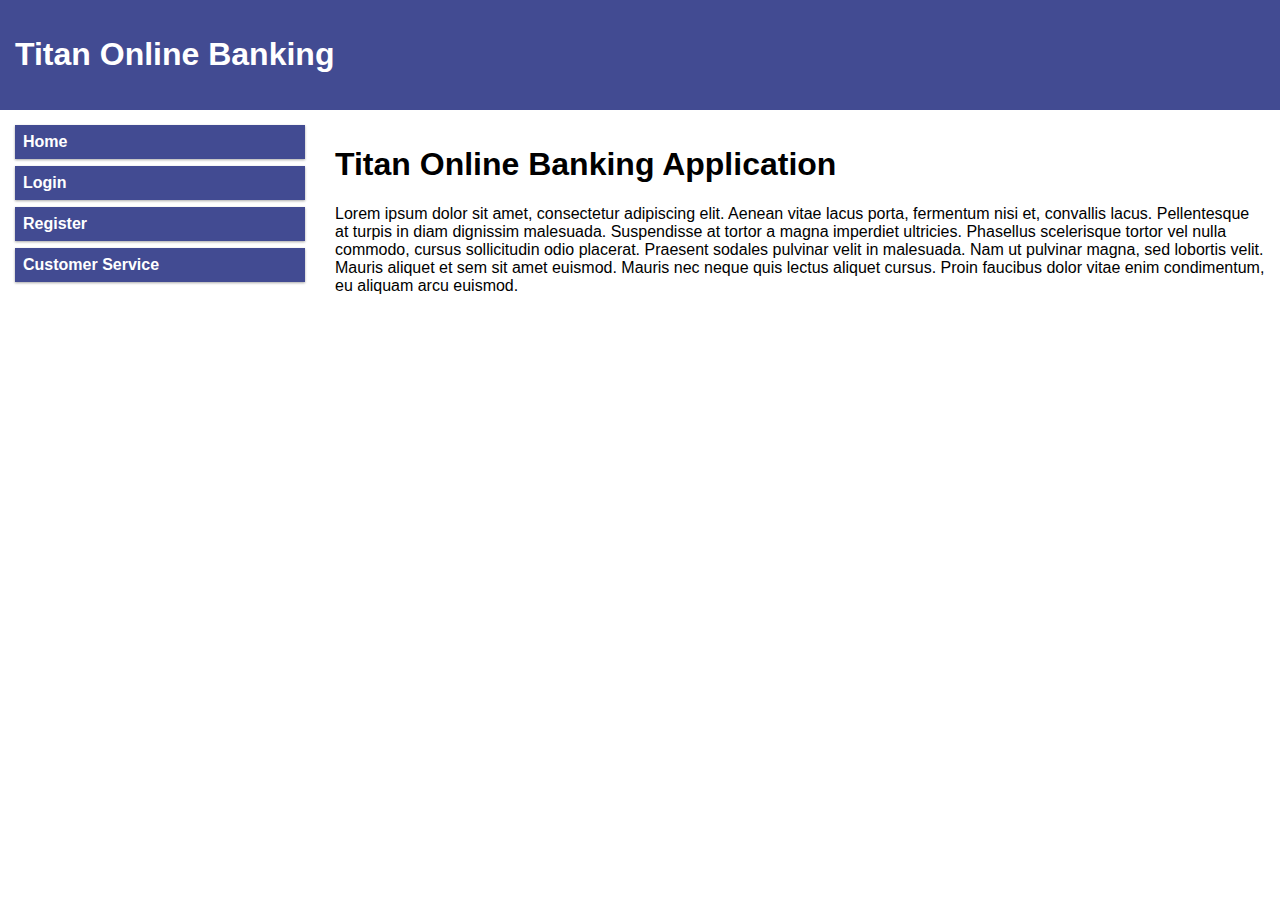
<file: web/index.html>
<!DOCTYPE html>
<html>
<head>
<meta name="viewport" content="width=device-width, initial-scale=1.0">
<link rel="stylesheet" type="text/css" href="toba.css">
</head>


<body>

<div class="header">
<h1>Titan Online Banking</h1>
</div>

<div class="row">

<div class="col-3 menu">
<ul>
          <li><a href="index.html">
                  Home</a></li>
          <li><a href="login.html">
                  Login</a></li>
          <li><a href="new_customer.jsp">
                  Register</a></li>
          <li><a href="customerService.html">
                  Customer Service</a></li>
</ul>
</div>

<div class="col-9">
<h1>Titan Online Banking Application</h1>
<p>Lorem ipsum dolor sit amet, consectetur adipiscing elit. Aenean vitae lacus porta, 
    fermentum nisi et, convallis lacus. Pellentesque at turpis in diam dignissim malesuada. 
    Suspendisse at tortor a magna imperdiet ultricies. Phasellus scelerisque tortor vel nulla 
    commodo, cursus sollicitudin odio placerat. Praesent sodales pulvinar velit in malesuada. 
    Nam ut pulvinar magna, sed lobortis velit. Mauris aliquet et sem sit amet euismod. 
    Mauris nec neque quis lectus aliquet cursus. Proin faucibus dolor vitae enim condimentum, 
    eu aliquam arcu euismod.</p>
</div>

</div>
</body>
</html>
</file>
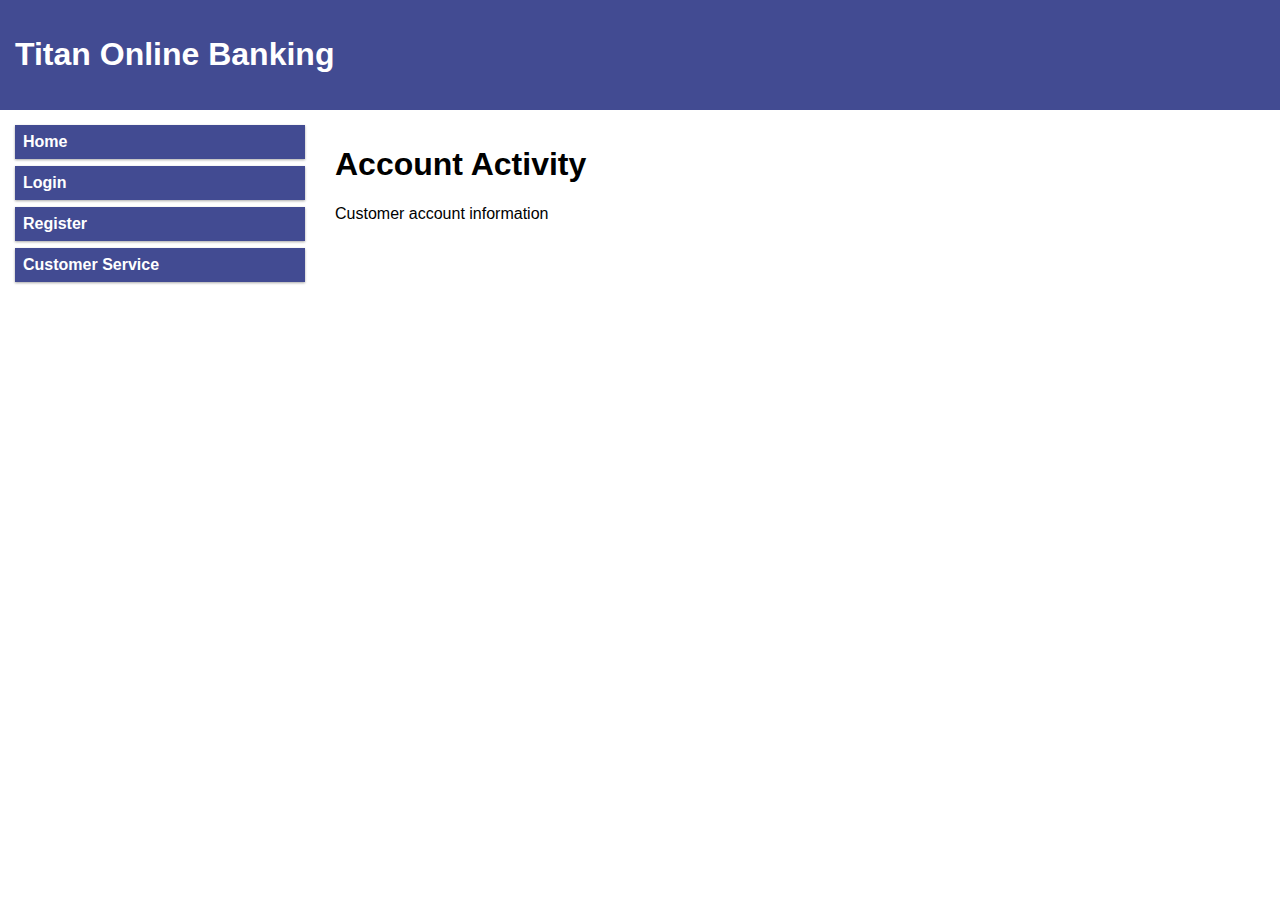
<file: web/account_activity.html>
<!DOCTYPE html>
<html>
<head>
<meta name="viewport" content="width=device-width, initial-scale=1.0">
<link rel="stylesheet" type="text/css" href="toba.css">
</head>


<body>

<div class="header">
<h1>Titan Online Banking</h1>
</div>

<div class="row">

<div class="col-3 menu">
<ul>
          <li><a href="index.html">
                  Home</a></li>
          <li><a href="login.html">
                  Login</a></li>
          <li><a href="new_customer.jsp">
                  Register</a></li>
          <li><a href="customerService.html">
                  Customer Service</a></li>
</ul>
</div>

<div class="col-9">
<h1>Account Activity</h1>
<section>
<p>Customer account information</p>
         
    </section>
</div>

</div>
</body>
</html>
</file>
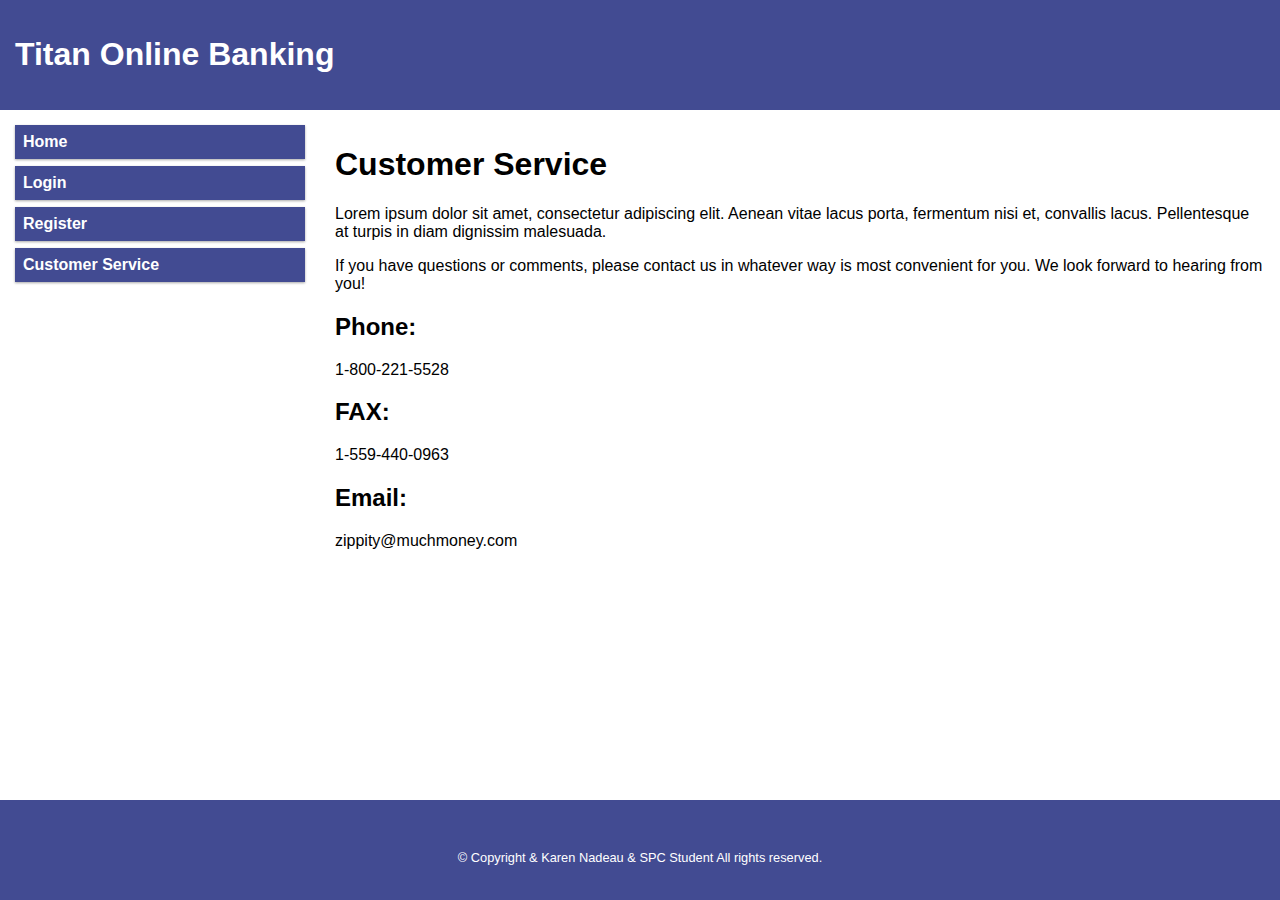
<file: web/customerService.html>
<!DOCTYPE html>
<html>
<head>
<meta name="viewport" content="width=device-width, initial-scale=1.0">
<link rel="stylesheet" type="text/css" href="toba.css">


</head>


<body>
    	<div id="wrapper">

<div class="header">
<h1>Titan Online Banking</h1>
</div>

<div class="row">

<div class="col-3 menu">
<ul>
          <li><a href="index.jsp">
                  Home</a></li>
          <li><a href="login.jsp">
                  Login</a></li>
          <li><a href="new_customer.jsp">
                  Register</a></li>
          <li><a href="customerService.html">
                  Customer Service</a></li>
</ul>
</div>

<div class="col-9">
<h1>Customer Service</h1>
<section>
<p>Lorem ipsum dolor sit amet, consectetur adipiscing elit. Aenean vitae lacus porta, 
    fermentum nisi et, convallis lacus. Pellentesque at turpis in diam dignissim malesuada. 

</p>
        <p>
        If you have questions or comments, please contact us 
        in whatever way is most convenient for you. We look forward to hearing from you!
        </p>
        <h2>Phone:</h2>
        <p>1-800-221-5528</p>
        <h2>FAX:</h2>
        <p>1-559-440-0963</p>
        <h2>Email:</h2>
        <p>zippity@muchmoney.com</p>
         
    </section>
</div>

</div>
		<div id="footer">
                        
        <br><br>
        <p>&copy; Copyright &amp Karen Nadeau &amp; SPC Student 
            All rights reserved.</p>

		</div><!-- #footer -->
		
	</div><!-- #wrapper -->
	
</body>

</html>
</file>
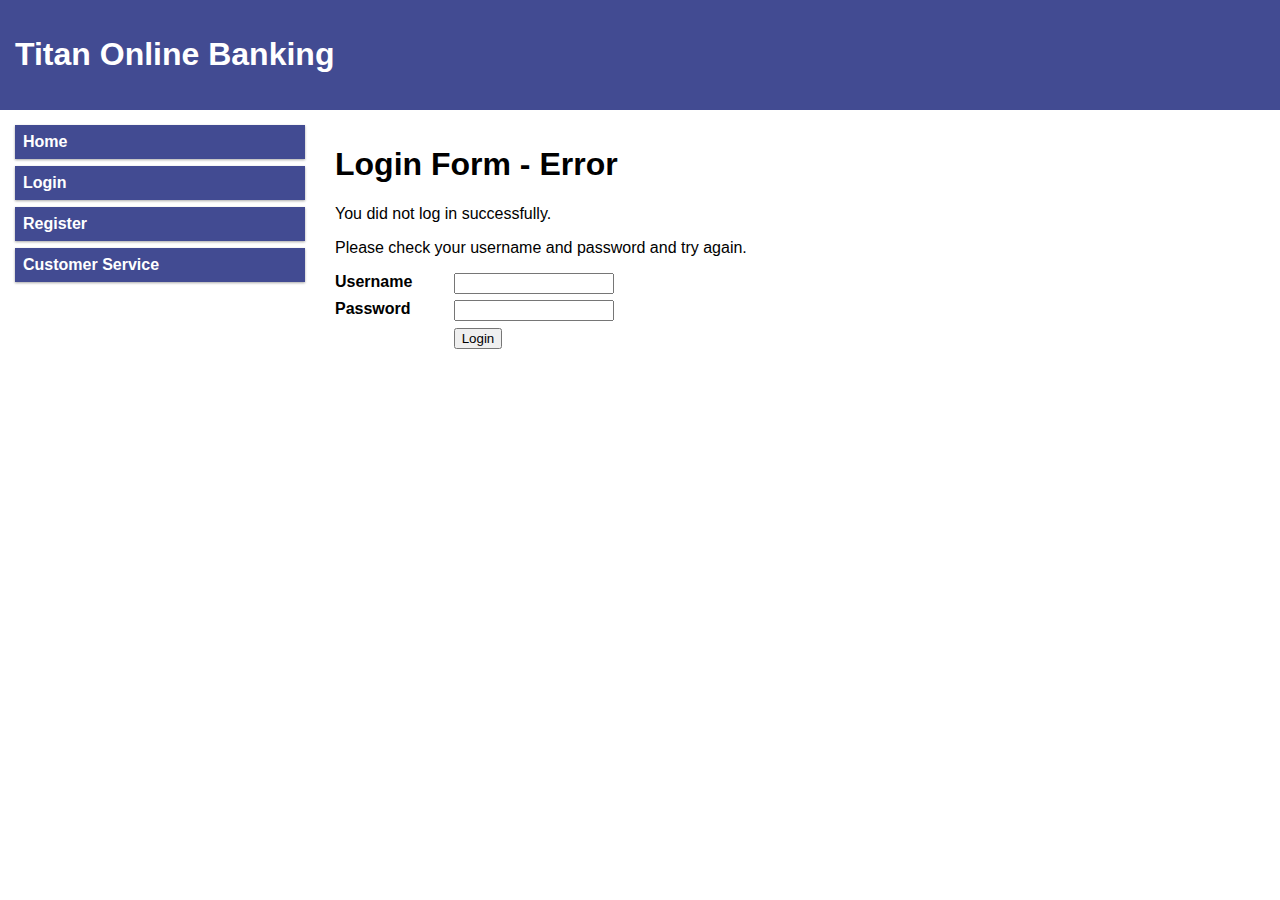
<file: web/login_failure.html>
<!DOCTYPE html>
<html>
<head>
<meta name="viewport" content="width=device-width, initial-scale=1.0">
<link rel="stylesheet" type="text/css" href="toba.css">
</head>


<body>

<div class="header">
<h1>Titan Online Banking</h1>
</div>

<div class="row">

<div class="col-3 menu">
<ul>
          <li><a href="index.jasp">
                  Home</a></li>
          <li><a href="login.jsp">
                  Login</a></li>
          <li><a href="new_customer.jsp">
                  Register</a></li>
          <li><a href="customerService.html">
                  Customer Service</a></li>
</ul>
</div>

<div class="col-9">
<h1>Login Form - Error</h1>
<p>You did not log in successfully.</p>
<p>Please check your username and password and try again.</p>
<section>
<form action="pass_check" method="get">
    <label>Username</label>
    <input type="text" name="name"><br>
    <label>Password</label>
    <input type="password" name="pass"><br>
    <label>&nbsp;</label>
    <input type="submit" value="Login">
</form>
</section>
</div>

</div>
</body>
</html>
</file>
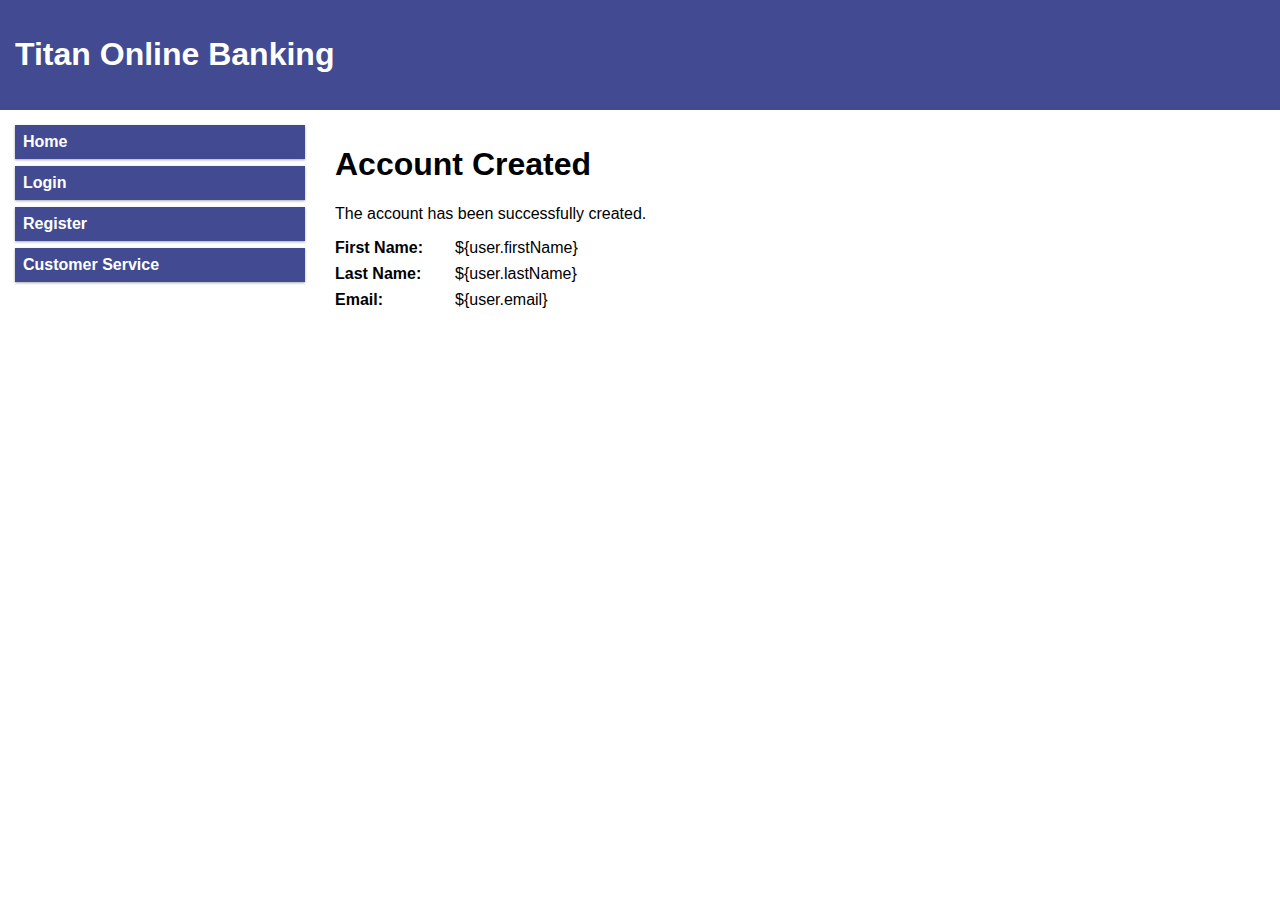
<file: web/success.html>
<!DOCTYPE html>
<html>
<head>
<meta name="viewport" content="width=device-width, initial-scale=1.0">
<link rel="stylesheet" type="text/css" href="toba.css">
</head>


<body>

<div class="header">
<h1>Titan Online Banking</h1>
</div>

<div class="row">

<div class="col-3 menu">
<ul>
          <li><a href="index.html">
                  Home</a></li>
          <li><a href="login.html">
                  Login</a></li>
          <li><a href="new_customer.jsp">
                  Register</a></li>
          <li><a href="customerService.html">
                  Customer Service</a></li>
</ul>
</div>

<div class="col-9">
<h1>Account Created</h1>
<section>
<p>The account has been successfully created.</p> 

<label>First Name:</label>
<span>${user.firstName}</span><br>
<label>Last Name:</label>
<span>${user.lastName}</span><br>
<label>Email:</label>
<span>${user.email}</span><br>

    </section>
</div>

</div>
</body>
</html>
</file>
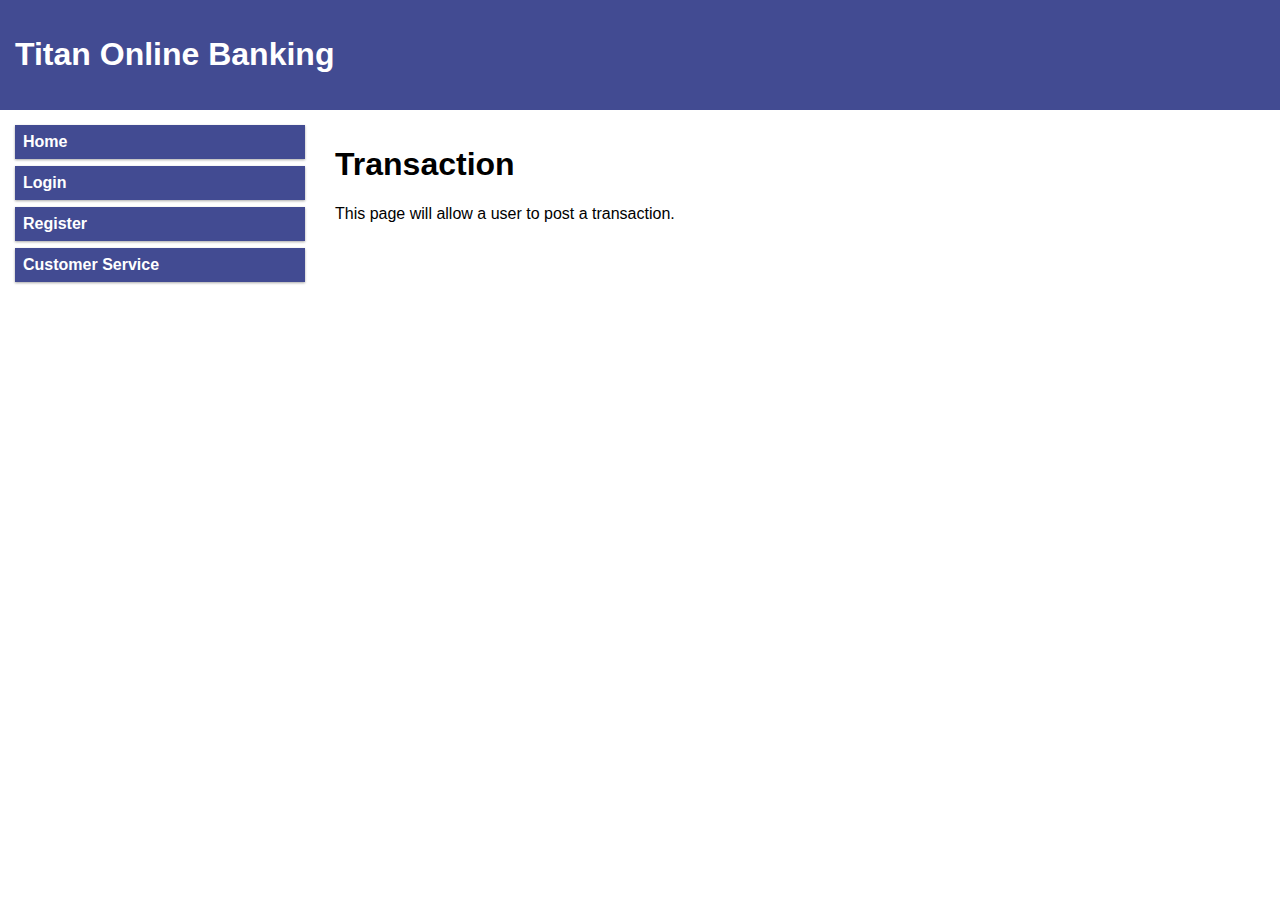
<file: web/transaction.html>
<!DOCTYPE html>
<html>
<head>
<meta name="viewport" content="width=device-width, initial-scale=1.0">
<link rel="stylesheet" type="text/css" href="toba.css">
</head>


<body>

<div class="header">
<h1>Titan Online Banking</h1>
</div>

<div class="row">

<div class="col-3 menu">
<ul>
          <li><a href="index.html">
                  Home</a></li>
          <li><a href="login.html">
                  Login</a></li>
          <li><a href="new_customer.jsp">
                  Register</a></li>
          <li><a href="customerService.html">
                  Customer Service</a></li>
</ul>
</div>

<div class="col-9">
<h1>Transaction</h1>
<section>
<p>This page will allow a user to post a transaction.</p>       
    </section>
</div>

</div>
</body>
</html>
</file>
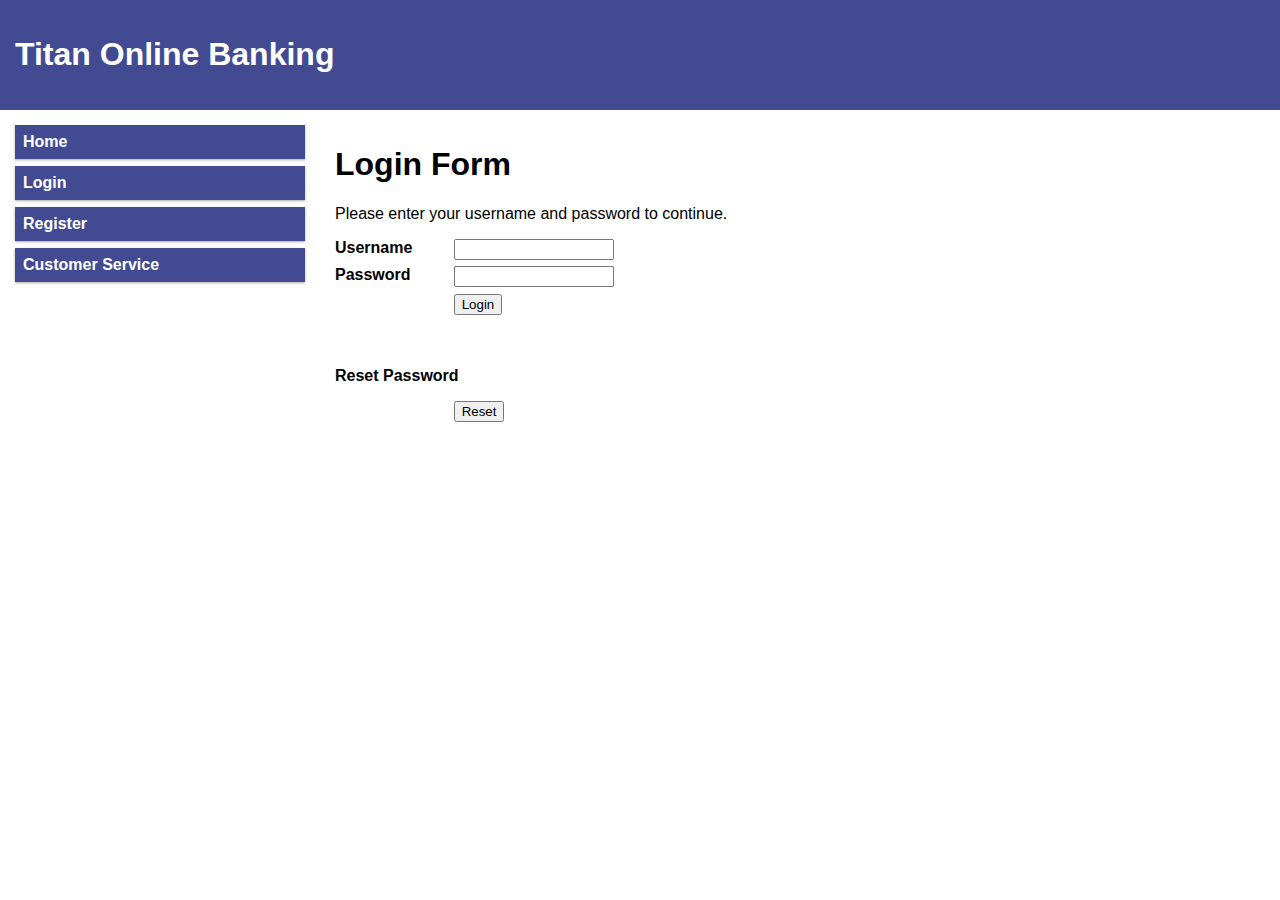
<file: web/admin/login.html>
<!DOCTYPE html>
<html>
<head>
<meta name="viewport" content="width=device-width, initial-scale=1.0">
<link rel="stylesheet" type="text/css" href="toba.css">
</head>


<body>

<div class="header">
<h1>Titan Online Banking</h1>
</div>


<div class="row">

<div class="col-3 menu">
<ul>
          <li><a href="index.jsp">
                  Home</a></li>
          <li><a href="login.jsp">
                  Login</a></li>
          <li><a href="new_customer.jsp">
                  Register</a></li>
          <li><a href="customerService.html">
                  Customer Service</a></li>
</ul>
</div>
<section>
<div class="col-9">
        <h1>Login Form</h1>
        <p>Please enter your username and password to continue.</p>
<form action="j_security_check" method="post">
    <label>Username</label>
    <input type="text" name="j_username"><br>
    <label>Password</label>
    <input type="password" name="j_password"><br>
    <label>&nbsp;</label>
    <input type="submit" value="Login">
</form>
        <br><br>
        <p><b>Reset Password</b></p>
<form action="password_reset.jsp" method="post">
        <label>&nbsp;</label>
    <input type="submit" value="Reset" class="left_margin">
</form>
</section><br>
</div>
    <br><br><br><br><br><br><br><br><br><br><br><br><br>
<jsp:include page="/includes/footer.jsp" />
</file>
<file: web/toba.css>
* {
    box-sizing: border-box;
}
.row:after {
    content: "";
    clear: both;
    display: block;
}
[class*="col-"] {
    float: left;
    padding: 15px;
}
.col-1 {width: 8.33%;}
.col-2 {width: 16.66%;}
.col-3 {width: 25%;}
.col-4 {width: 33.33%;}
.col-5 {width: 41.66%;}
.col-6 {width: 50%;}
.col-7 {width: 58.33%;}
.col-8 {width: 66.66%;}
.col-9 {width: 75%;}
.col-10 {width: 83.33%;}
.col-11 {width: 91.66%;}
.col-12 {width: 100%;}
html {
    font-family: "Lucida Sans", sans-serif;
}
.header {
    background-color: #424B92;
    color: #ffffff;
    padding: 15px;
}
.menu ul {
    list-style-type: none;
    margin: 0;
    padding: 0;
	
	}
.menu a {
        color: #ffffff;
		text-decoration: none;
	
}

.menu li {
    padding: 8px;
    margin-bottom: 7px;
    background-color :#424B92;
    color: #ffffff;
    box-shadow: 0 1px 3px rgba(0,0,0,0.12), 0 1px 2px rgba(0,0,0,0.24);
}
.menu li:hover {
    background-color: #0080C0;
	color: #424B92;
}
section input[type="text"], input[type="email"], input[type="password"] {
    width: 12em;
    margin-left: 0.5em;    
    margin-bottom: 0.5em;
}
section input[type="submit"] {
    margin-left: 0.5em;
}
a { font-weight: bold; }
a:link { color: white; }
a.current { color: #ef9c00; }
a:hover, a:focus { color: blue; }
label {
    float: left;
    width: 7em;
    margin-bottom: 0.5em;
    font-weight: bold;
}
input[type="text"], input[type="email"] {  /* An attribute selector */
    width: 15em;
    margin-left: 0.5em;    
    margin-bottom: 0.5em;
}
span {
    margin-left: 0.5em;    
    margin-bottom: 0.5em;    
}
br {
    clear: both;
}

/* The styles for the classes */
.pad_top {
    padding-top: 0.25em;
}
.margin_left {
    margin-left: 0.5em;
    }
br {
    clear: both;
}

/* the styles for the top navigation bar */
#nav_bar {
    clear: left;
    margin: 0;
    padding: 0;
    border-bottom: 2px solid #ef9c00;
    text-align: right;
}
#nav_bar ul {
    margin-bottom: .5em;
    list-style: none;
    padding-top: .5em;
}
#nav_bar li {
    display: inline;
    padding: 0 1.5em;
    border-left: 2px solid black;
}
/* the styles for the footer */
footer {
    clear: both;
    background-color: #424B92;
    color: #ffffff;
    
}
#footer p {
    font-size: 80%;
    text-align: center;
}
footer p {
    font-size: 80%;
    text-align: center;
}
#footer {
        background-color: #424B92;
	width:100%;
	height:100px;
	position:absolute;
	bottom:0;
	left:0;
        margin-top: 1em;
        padding-top: 0.7em;
        clear: both;
        color: #ffffff;
        padding: 1px;
}
body {
	margin:0;
	padding:0;
	height:100%;
}
</file>
<file: web/admin/toba.css>
* {
    box-sizing: border-box;
}
.row:after {
    content: "";
    clear: both;
    display: block;
}
[class*="col-"] {
    float: left;
    padding: 15px;
}
.col-1 {width: 8.33%;}
.col-2 {width: 16.66%;}
.col-3 {width: 25%;}
.col-4 {width: 33.33%;}
.col-5 {width: 41.66%;}
.col-6 {width: 50%;}
.col-7 {width: 58.33%;}
.col-8 {width: 66.66%;}
.col-9 {width: 75%;}
.col-10 {width: 83.33%;}
.col-11 {width: 91.66%;}
.col-12 {width: 100%;}
html {
    font-family: "Lucida Sans", sans-serif;
}
.header {
    background-color: #424B92;
    color: #ffffff;
    padding: 15px;
}
.menu ul {
    list-style-type: none;
    margin: 0;
    padding: 0;
	
	}
.menu a {
        color: #ffffff;
		text-decoration: none;
	
}

.menu li {
    padding: 8px;
    margin-bottom: 7px;
    background-color :#424B92;
    color: #ffffff;
    box-shadow: 0 1px 3px rgba(0,0,0,0.12), 0 1px 2px rgba(0,0,0,0.24);
}
.menu li:hover {
    background-color: #0080C0;
	color: #424B92;
}
section input[type="text"], input[type="email"], input[type="password"] {
    width: 12em;
    margin-left: 0.5em;    
    margin-bottom: 0.5em;
}
section input[type="submit"] {
    margin-left: 0.5em;
}
a { font-weight: bold; }
a:link { color: white; }
a.current { color: #ef9c00; }
a:hover, a:focus { color: blue; }
label {
    float: left;
    width: 7em;
    margin-bottom: 0.5em;
    font-weight: bold;
}
input[type="text"], input[type="email"] {  /* An attribute selector */
    width: 15em;
    margin-left: 0.5em;    
    margin-bottom: 0.5em;
}
span {
    margin-left: 0.5em;    
    margin-bottom: 0.5em;    
}
br {
    clear: both;
}

/* The styles for the classes */
.pad_top {
    padding-top: 0.25em;
}
.margin_left {
    margin-left: 0.5em;
    }
br {
    clear: both;
}

/* the styles for the top navigation bar */
#nav_bar {
    clear: left;
    margin: 0;
    padding: 0;
    border-bottom: 2px solid #ef9c00;
    text-align: right;
}
#nav_bar ul {
    margin-bottom: .5em;
    list-style: none;
    padding-top: .5em;
}
#nav_bar li {
    display: inline;
    padding: 0 1.5em;
    border-left: 2px solid black;
}
/* the styles for the footer */
footer {
    clear: both;
    background-color: #424B92;
    color: #ffffff;
    
}
#footer p {
    font-size: 80%;
    text-align: center;
}
footer p {
    font-size: 80%;
    text-align: center;
}
#footer {
        background-color: #424B92;
	width:100%;
	height:100px;
	position:absolute;
	bottom:0;
	left:0;
        margin-top: 1em;
        padding-top: 0.7em;
        clear: both;
        color: #ffffff;
        padding: 1px;
}
body {
	margin:0;
	padding:0;
	height:100%;
}
</file>
